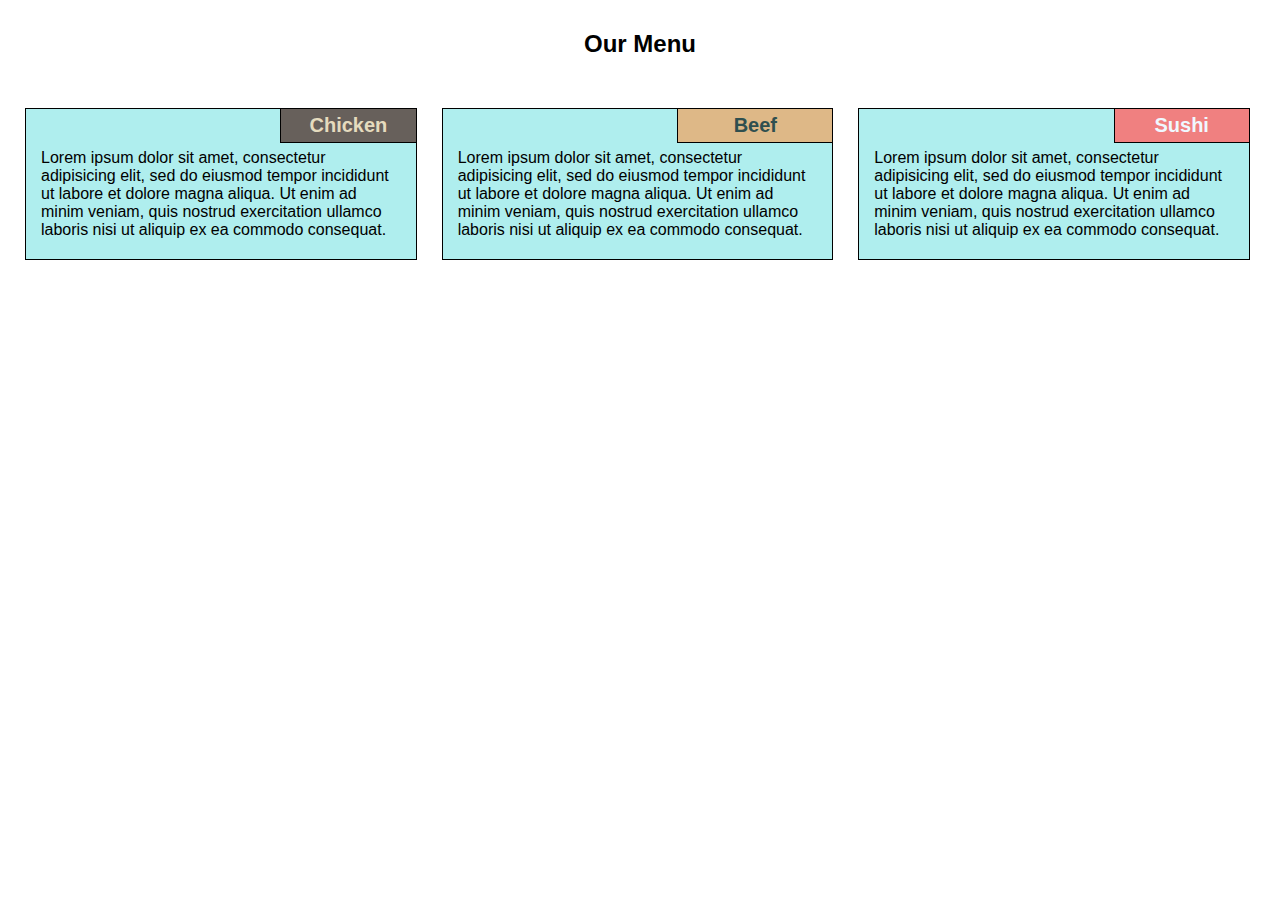
<file: module2-solution/index.html>
<!doctype html>
<html>
<head>
  <meta charset="utf-8">
  <meta name="viewport" content="width=device-width, initial-scale=1">
  <title>Module2 Assignment</title>
  <link rel="stylesheet" href="css/module2-style.css">
</head>
<body>
  <h2>Our Menu</h2>
  <div class="outerDiv">
  <section class="col-lg-4 col-md-6 col-sm-12">
    <div class="section-div" id="sd1">
      <div class="section-header" id="sh1">Chicken</div>
      <div class="section-content">
      Lorem ipsum dolor sit amet, consectetur adipisicing elit, sed do eiusmod
      tempor incididunt ut labore et dolore magna aliqua. Ut enim ad minim veniam,
      quis nostrud exercitation ullamco laboris nisi ut aliquip ex ea commodo
      consequat.
      </div>
    </div>
  </section>
 
  <section class="col-lg-4 col-md-6 col-sm-12">
    <div class="section-div" id="sd2">
      <div class="section-header" id="sh2">Beef</div>
      <div class="section-content">
      Lorem ipsum dolor sit amet, consectetur adipisicing elit, sed do eiusmod
      tempor incididunt ut labore et dolore magna aliqua. Ut enim ad minim veniam,
      quis nostrud exercitation ullamco laboris nisi ut aliquip ex ea commodo
      consequat.
      </div>
    </div>
  </section>

  <section class="col-lg-4 col-md-12 col-sm-12">
    <div class="section-div" id="sd3">
      <div class="section-header" id="sh3">Sushi</div>
      <div class="section-content">
      Lorem ipsum dolor sit amet, consectetur adipisicing elit, sed do eiusmod
      tempor incididunt ut labore et dolore magna aliqua. Ut enim ad minim veniam,
      quis nostrud exercitation ullamco laboris nisi ut aliquip ex ea commodo
      consequat.
      </div>
    </div>
  </section>
 </div>
</body>
</html>
</file>
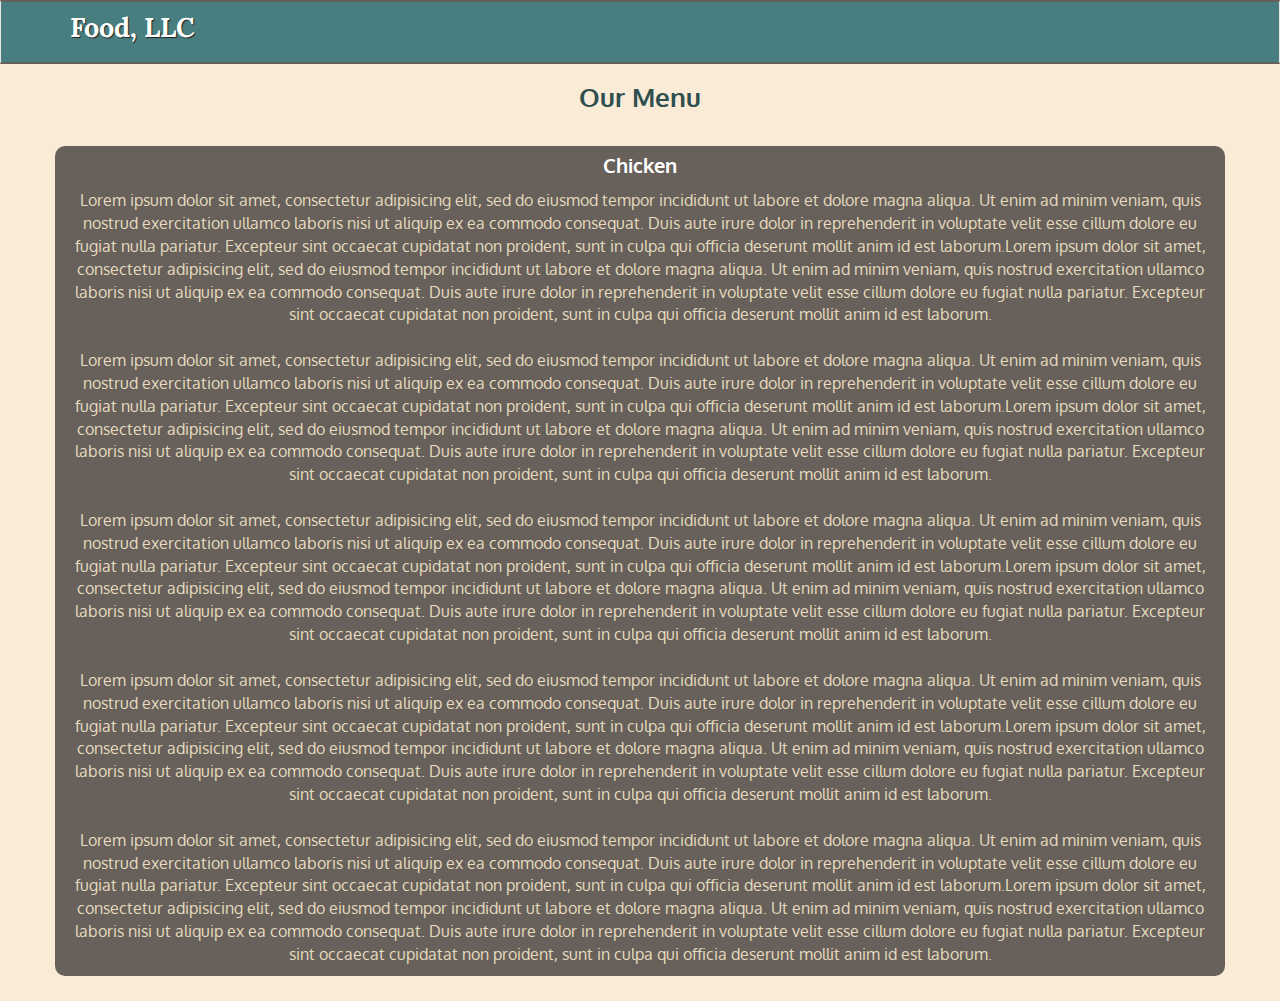
<file: module3-solution/index.html>
<!doctype html>
<html lang="en">
  <head>
    <meta charset="utf-8">
    <meta http-equiv="X-UA-Compatible" content="IE=edge">
    <meta name="viewport" content="width=device-width, initial-scale=1">
    <title>MyRestaurant website</title>
    <link rel="stylesheet" href="css/bootstrap.min.css">
    <link rel="stylesheet" href="css/module3-style.css">
    <link href='https://fonts.googleapis.com/css?family=Oxygen:400,300,700' rel='stylesheet' type='text/css'>
    <link href='https://fonts.googleapis.com/css?family=Lora' rel='stylesheet' type='text/css'>
  </head>
<body>
  <header>
    <nav id="header-nav" class="navbar navbar-default">
      <div class="container">
        <div class="navbar-header">
          <div class="navbar-brand">
            <a href="index.html"><h1>Food, LLC</h1></a>
          </div>

          <button type="button" class="navbar-toggle collapsed" data-toggle="collapse" data-target="#collapsable-nav" aria-expanded="false">
            <span class="sr-only">Toggle navigation</span>
            <span class="icon-bar"></span>
            <span class="icon-bar"></span>
            <span class="icon-bar"></span>
          </button>
        </div>

        <div id="collapsable-nav" class="collapse navbar-collapse">
           <ul id="nav-list" class="nav navbar-nav navbar-right visible-xs">
            <li>
              <a href="#">Chicken</a>
            </li>
            <li>
              <a href="#">Beef</a>
            </li>
            <li>
              <a href="#">Sushi</a>
            </li>
          </ul><!-- #nav-list -->
        </div><!-- .collapse .navbar-collapse -->
      </div><!-- .container -->
    </nav><!-- #header-nav -->
  </header>

  <div id="main-content" class="container">
    <p class="text-center">Our Menu</p>

    <div id="main-section" class="row">
      <div class="col-xs-12">
        <p id="main-heading">Chicken</p>
        Lorem ipsum dolor sit amet, consectetur adipisicing elit, sed do eiusmod
        tempor incididunt ut labore et dolore magna aliqua. Ut enim ad minim veniam,
        quis nostrud exercitation ullamco laboris nisi ut aliquip ex ea commodo
        consequat. Duis aute irure dolor in reprehenderit in voluptate velit esse
        cillum dolore eu fugiat nulla pariatur. Excepteur sint occaecat cupidatat non
        proident, sunt in culpa qui officia deserunt mollit anim id est laborum.Lorem ipsum dolor sit amet, consectetur adipisicing elit, sed do eiusmod
        tempor incididunt ut labore et dolore magna aliqua. Ut enim ad minim veniam,
        quis nostrud exercitation ullamco laboris nisi ut aliquip ex ea commodo
        consequat. Duis aute irure dolor in reprehenderit in voluptate velit esse
        cillum dolore eu fugiat nulla pariatur. Excepteur sint occaecat cupidatat non
        proident, sunt in culpa qui officia deserunt mollit anim id est laborum.<br><br>
        Lorem ipsum dolor sit amet, consectetur adipisicing elit, sed do eiusmod
        tempor incididunt ut labore et dolore magna aliqua. Ut enim ad minim veniam,
        quis nostrud exercitation ullamco laboris nisi ut aliquip ex ea commodo
        consequat. Duis aute irure dolor in reprehenderit in voluptate velit esse
        cillum dolore eu fugiat nulla pariatur. Excepteur sint occaecat cupidatat non
        proident, sunt in culpa qui officia deserunt mollit anim id est laborum.Lorem ipsum dolor sit amet, consectetur adipisicing elit, sed do eiusmod
        tempor incididunt ut labore et dolore magna aliqua. Ut enim ad minim veniam,
        quis nostrud exercitation ullamco laboris nisi ut aliquip ex ea commodo
        consequat. Duis aute irure dolor in reprehenderit in voluptate velit esse
        cillum dolore eu fugiat nulla pariatur. Excepteur sint occaecat cupidatat non
        proident, sunt in culpa qui officia deserunt mollit anim id est laborum.<br><br>
        Lorem ipsum dolor sit amet, consectetur adipisicing elit, sed do eiusmod
        tempor incididunt ut labore et dolore magna aliqua. Ut enim ad minim veniam,
        quis nostrud exercitation ullamco laboris nisi ut aliquip ex ea commodo
        consequat. Duis aute irure dolor in reprehenderit in voluptate velit esse
        cillum dolore eu fugiat nulla pariatur. Excepteur sint occaecat cupidatat non
        proident, sunt in culpa qui officia deserunt mollit anim id est laborum.Lorem ipsum dolor sit amet, consectetur adipisicing elit, sed do eiusmod
        tempor incididunt ut labore et dolore magna aliqua. Ut enim ad minim veniam,
        quis nostrud exercitation ullamco laboris nisi ut aliquip ex ea commodo
        consequat. Duis aute irure dolor in reprehenderit in voluptate velit esse
        cillum dolore eu fugiat nulla pariatur. Excepteur sint occaecat cupidatat non
        proident, sunt in culpa qui officia deserunt mollit anim id est laborum.<br><br>
        Lorem ipsum dolor sit amet, consectetur adipisicing elit, sed do eiusmod
        tempor incididunt ut labore et dolore magna aliqua. Ut enim ad minim veniam,
        quis nostrud exercitation ullamco laboris nisi ut aliquip ex ea commodo
        consequat. Duis aute irure dolor in reprehenderit in voluptate velit esse
        cillum dolore eu fugiat nulla pariatur. Excepteur sint occaecat cupidatat non
        proident, sunt in culpa qui officia deserunt mollit anim id est laborum.Lorem ipsum dolor sit amet, consectetur adipisicing elit, sed do eiusmod
        tempor incididunt ut labore et dolore magna aliqua. Ut enim ad minim veniam,
        quis nostrud exercitation ullamco laboris nisi ut aliquip ex ea commodo
        consequat. Duis aute irure dolor in reprehenderit in voluptate velit esse
        cillum dolore eu fugiat nulla pariatur. Excepteur sint occaecat cupidatat non
        proident, sunt in culpa qui officia deserunt mollit anim id est laborum.<br><br>
        Lorem ipsum dolor sit amet, consectetur adipisicing elit, sed do eiusmod
        tempor incididunt ut labore et dolore magna aliqua. Ut enim ad minim veniam,
        quis nostrud exercitation ullamco laboris nisi ut aliquip ex ea commodo
        consequat. Duis aute irure dolor in reprehenderit in voluptate velit esse
        cillum dolore eu fugiat nulla pariatur. Excepteur sint occaecat cupidatat non
        proident, sunt in culpa qui officia deserunt mollit anim id est laborum.Lorem ipsum dolor sit amet, consectetur adipisicing elit, sed do eiusmod
        tempor incididunt ut labore et dolore magna aliqua. Ut enim ad minim veniam,
        quis nostrud exercitation ullamco laboris nisi ut aliquip ex ea commodo
        consequat. Duis aute irure dolor in reprehenderit in voluptate velit esse
        cillum dolore eu fugiat nulla pariatur. Excepteur sint occaecat cupidatat non
        proident, sunt in culpa qui officia deserunt mollit anim id est laborum.

      </div>
    </div>

  </div>


  <!-- jQuery (Bootstrap JS plugins depend on it) -->
  <script src="js/jquery-2.1.4.min.js"></script>
  <script src="js/bootstrap.min.js"></script>
</body>
</html>
</file>
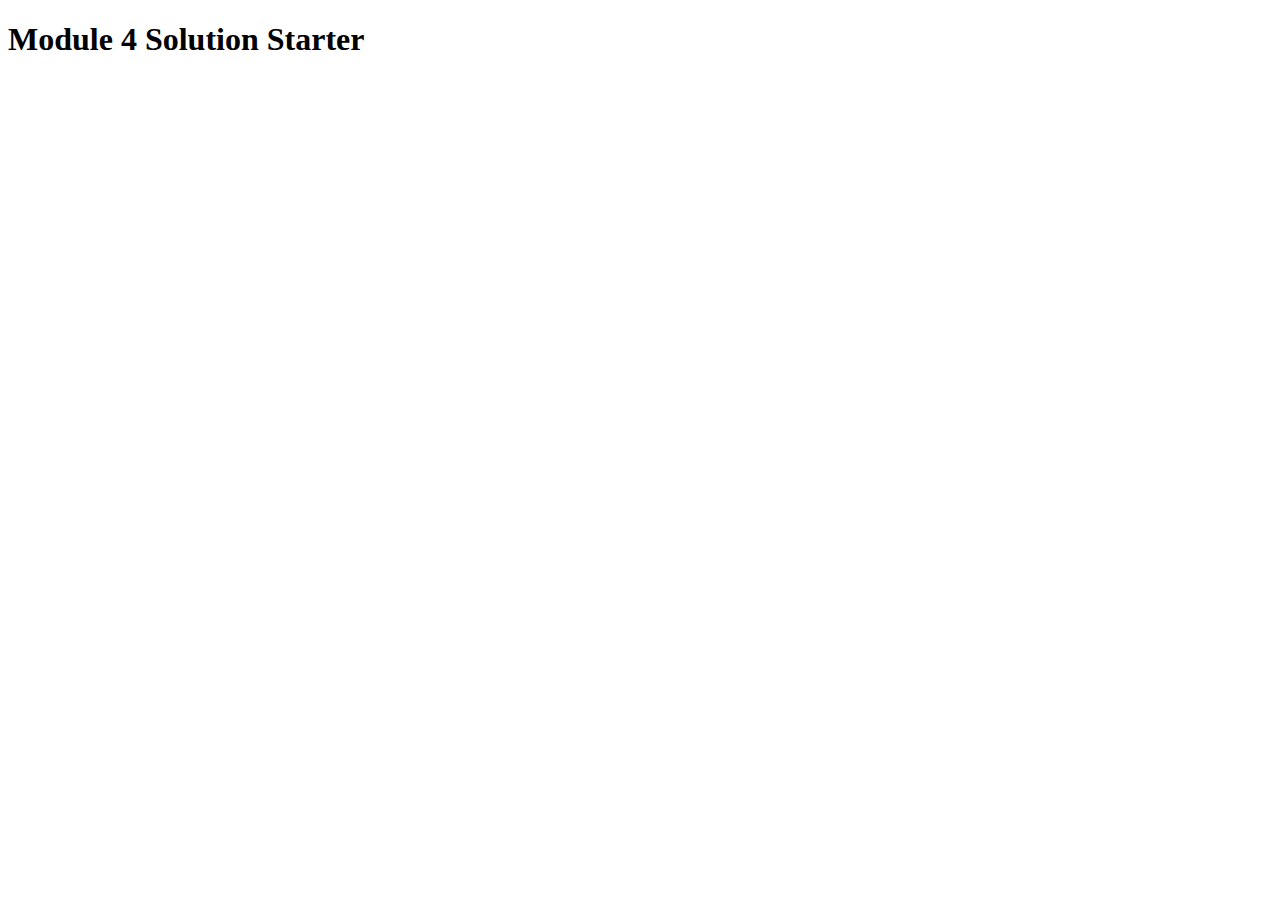
<file: module4-solution/index.html>
<!DOCTYPE html>
<html>
<head>
  <meta charset="utf-8">
  <title>Module 4 Solution Starter</title>
  <script>
    var names = []; // DO NOT REMOVE
  </script>
  <script src="SpeakHello.js"></script>
  <script src="SpeakGoodBye.js"></script>
  <script src="script.js"></script>
</head>
<body>
  <h1>Module 4 Solution Starter</h1>
</body>
</html>
</file>
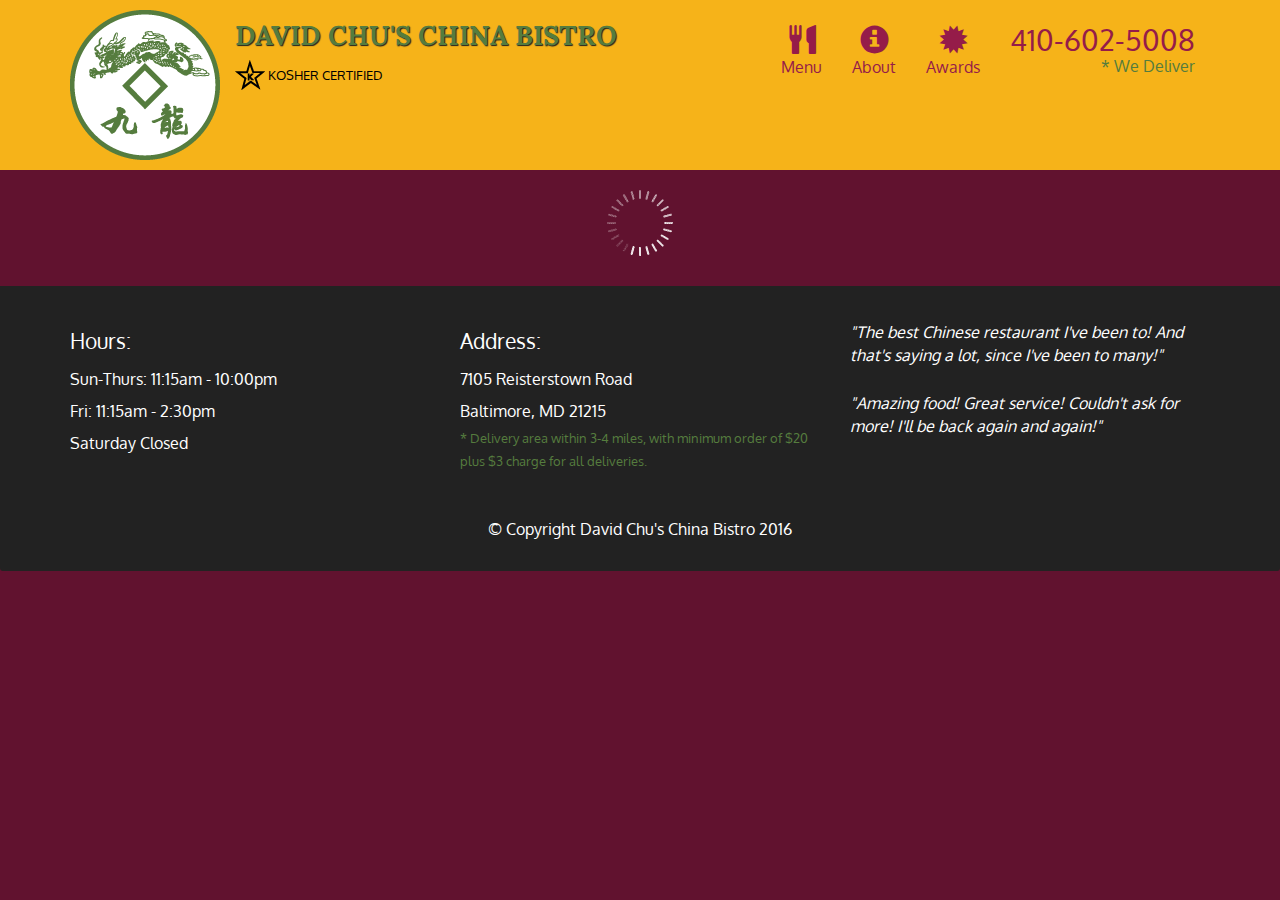
<file: module5-solution/index.html>
<!doctype html>
<html lang="en">
  <head>
    <meta charset="utf-8">
    <meta http-equiv="X-UA-Compatible" content="IE=edge">
    <meta name="viewport" content="width=device-width, initial-scale=1">
    <title>David Chu's China Bistro</title>
    <link rel="stylesheet" href="css/bootstrap.min.css">
    <link rel="stylesheet" href="css/styles.css">
    <link href='https://fonts.googleapis.com/css?family=Oxygen:400,300,700' rel='stylesheet' type='text/css'>
    <link href='https://fonts.googleapis.com/css?family=Lora' rel='stylesheet' type='text/css'>
  </head>
<body>
  <header>
    <nav id="header-nav" class="navbar navbar-default">
      <div class="container">
        <div class="navbar-header">
          <a href="index.html" class="pull-left visible-md visible-lg">
            <div id="logo-img" alt="Logo image"></div>
          </a>

          <div class="navbar-brand">
            <a href="index.html"><h1>David Chu's China Bistro</h1></a>
            <p>
              <img src="images/star-k-logo.png" alt="Kosher certification">
              <span>Kosher Certified</span>
            </p>
          </div>

          <button id="navbarToggle" type="button" class="navbar-toggle collapsed" data-toggle="collapse" data-target="#collapsable-nav" aria-expanded="false">
            <span class="sr-only">Toggle navigation</span>
            <span class="icon-bar"></span>
            <span class="icon-bar"></span>
            <span class="icon-bar"></span>
          </button>
        </div>
        
        <div id="collapsable-nav" class="collapse navbar-collapse">
           <ul id="nav-list" class="nav navbar-nav navbar-right">
            <li id="navHomeButton" class="visible-xs active">
              <a href="index.html">
                <span class="glyphicon glyphicon-home"></span> Home</a>
            </li>
            <li id="navMenuButton">
              <a href="#" onclick="$dc.loadMenuCategories();">
                <span class="glyphicon glyphicon-cutlery"></span><br class="hidden-xs"> Menu</a>
            </li>
            <li>
              <a href="#">
                <span class="glyphicon glyphicon-info-sign"></span><br class="hidden-xs"> About</a>
            </li>
            <li>
              <a href="#">
                <span class="glyphicon glyphicon-certificate"></span><br class="hidden-xs"> Awards</a>
            </li>
            <li id="phone" class="hidden-xs">
              <a href="tel:410-602-5008">
                <span>410-602-5008</span></a><div>* We Deliver</div>
            </li>
          </ul><!-- #nav-list -->
        </div><!-- .collapse .navbar-collapse -->
      </div><!-- .container -->
    </nav><!-- #header-nav -->
  </header>

  <div id="call-btn" class="visible-xs">
    <a class="btn" href="tel:410-602-5008">
    <span class="glyphicon glyphicon-earphone"></span>
    410-602-5008
    </a>
  </div>
  <div id="xs-deliver" class="text-center visible-xs">* We Deliver</div>

  <div id="main-content" class="container"></div>

  <footer class="panel-footer">
    <div class="container">
      <div class="row">
        <section id="hours" class="col-sm-4">
          <span>Hours:</span><br>
          Sun-Thurs: 11:15am - 10:00pm<br>
          Fri: 11:15am - 2:30pm<br>
          Saturday Closed
          <hr class="visible-xs">
        </section>
        <section id="address" class="col-sm-4">
          <span>Address:</span><br>
          7105 Reisterstown Road<br>
          Baltimore, MD 21215
          <p>* Delivery area within 3-4 miles, with minimum order of $20 plus $3 charge for all deliveries.</p>
          <hr class="visible-xs">
        </section>
        <section id="testimonials" class="col-sm-4">
          <p>"The best Chinese restaurant I've been to! And that's saying a lot, since I've been to many!"</p>
          <p>"Amazing food! Great service! Couldn't ask for more! I'll be back again and again!"</p>
        </section>
      </div>
      <div class="text-center">&copy; Copyright David Chu's China Bistro 2016</div>
    </div>
  </footer>

  <!-- jQuery (Bootstrap JS plugins depend on it) -->
  <script src="js/jquery-2.1.4.min.js"></script>
  <script src="js/bootstrap.min.js"></script>
  <script src="js/ajax-utils.js"></script>
  <script src="js/script.js"></script>
</body>
</html>
</file>
<file: module2-solution/css/module2-style.css>
* {
	box-sizing: border-box;
	margin : 0;
	border : 0;
}

body {
	font-family: Arial, Helvetica, sans-serif;
}

h2 {
	text-align: center;
	margin-top: 30px;
	margin-bottom: 40px;
}

section{
	width: 100%;
}
.outerDiv {
	margin: 15px;
}

.section-div {
	width : 94%;
	border: 1px solid black;
	margin: 10px;
	background-color: #AFEEEE;
}

.section-header {
	position: relative;
	font-size: 125%;
	font-weight: 600;
	width:35%;
	border: 1px solid black;
	float:right;
	text-align: center;
	top:-1px;
	right:-1px;
	padding: 5px;
}

#sd2 .section-header{
	width:40%;	
}

.section-content {
	padding: 40px 15px 20px 15px;
}

#sh1 {
    background-color: #67605B;
    color: #E5DBBE;
}

#sh2 {
    background-color: burlywood;
    color: darkslategray;
}

#sh3 {
    background-color: lightcoral;
    color: aliceblue;
}

/********** Desktop view **********/
@media (min-width: 992px ) {
  .col-lg-4 {
    width: 33.33%;
    float: left;
  }
}

/********** Tablet view **********/
@media (min-width: 768px) and (max-width: 992px) {  
	.col-md-6 {
	width: 50%;
	float: left;
	}
	.col-md-12 {
	width: 100%;
	float: left;
	}
	.col-md-12 .section-div {
		 width: 97%;
	}
	h2 {
		margin-bottom: 20px;
	}
	#sd3 .section-header{
		width:17.5%;	
	}
}

/********** Mobile view **********/
@media (max-width: 768px) {
  .col-sm-12 {
    width: 100%;
    float: left;
  }
  h2 {
  	margin-bottom: 20px;
  }
  .outerDiv {
	margin-left: 25px;
  }
}
</file>
<file: module3-solution/css/module3-style.css>
body {
  font-size: 16px;
  color: darkslategray;
  background-color: antiquewhite;
  font-family: 'Oxygen', sans-serif;
}

/** HEADER **/
#header-nav {
  background-color: #487e80;
  border-radius: 0;
  border-top: 2px solid #67605B;
  border-bottom: 2px solid #67605B;
}

.navbar-brand {
 /* padding-top: 20px;
  padding-bottom: 10px;*/
}

.navbar-brand h1 { /* Restaurant name */
  font-family: 'Lora', serif;
  color: white;
  font-size: 1.5em;
  font-weight: bold;
  text-shadow: 1px 1px 1px #222;
  margin-top: 0;
  margin-bottom: 0;
  line-height: .75;
}

.navbar-brand a:hover, .navbar-brand a:focus {
  text-decoration: none;
}

#nav-list {
  margin-top: 10px;
}

#nav-list a {
  color: #E5DBBE;
  text-align: center;
}

#nav-list a:hover {
  background: #E5DBBE;
  color: #67605B;
  font-weight: 600; 
  text-shadow: 1px;  
}

#nav-list a span {
  font-size: 1.8em;
}

.navbar-header {
  padding-bottom: 10px;
}

.navbar-header button.navbar-toggle, .navbar-header .icon-bar {
  border: 2px solid #67605B;
}

.navbar-header button.navbar-toggle {
  clear: both;
  margin-top: -30px;
}

/* END HEADER */

/* HOME PAGE */
#main-content>p {
  font-size: 160%;
  font-weight: bold;
  margin-top: -5px;
  padding-bottom: 20px;
}

#main-section {
  background-color: #67605B;
  color: #E5DBBE;
  text-align: center; 
  border-radius: 10px;
  margin-bottom: 25px;
  padding-bottom: 10px;
}

#main-heading {
  font-size: 125%;
  font-weight: bold;
  margin-top: 5px;
  color: white;  
}
/* END HOME PAGE */

/********** Extra small devices only **********/
@media (max-width: 767px) {
  /* Header */
  .navbar-brand {
    padding-top: 12px;
    height: 45px;
  }
  .navbar-brand h1 { /* Restaurant name */
    padding-top: 10px;
    font-size: 5vw; /* 1vw = 1% of viewport width */
  }

  #collapsable-nav {
    background-color: #67605B;
  }
  #collapsable-nav a { /* Collapsed nav menu text */
    font-size: 1.2em;
  }

  #collapsable-nav a span { /* Collapsed nav menu glyph */
    font-size: 1em;
    margin-right: 5px;
  }
  /* End Header */

  /* Home Page */

  #main-section {
    width: 97%;
    margin: 0 auto 25px;
  }

}
</file>
<file: module5-solution/css/styles.css>
body {
  font-size: 16px;
  color: #fff;
  background-color: #61122f;
  font-family: 'Oxygen', sans-serif;
}

/** HEADER **/
#header-nav {
  background-color: #f6b319;
  border-radius: 0;
  border: 0;
}

#logo-img {
  background: url('../images/restaurant-logo_large.png') no-repeat;
  width: 150px;
  height: 150px;
  margin: 10px 15px 10px 0;
}

.navbar-brand {
  padding-top: 25px;
}
.navbar-brand h1 { /* Restaurant name */
  font-family: 'Lora', serif;
  color: #557c3e;
  font-size: 1.5em;
  text-transform: uppercase;
  font-weight: bold;
  text-shadow: 1px 1px 1px #222;
  margin-top: 0;
  margin-bottom: 0;
  line-height: .75;
}
.navbar-brand a:hover, .navbar-brand a:focus {
  text-decoration: none;
}
.navbar-brand p { /* Kosher cert */
  color: #000;
  text-transform: uppercase;
  font-size: .7em;
  margin-top: 15px;
}
.navbar-brand p span { /* Star-K */
  vertical-align: middle;
}

#nav-list {
  margin-top: 10px;
}
#nav-list a {
  color: #951C49;
  text-align: center;
}
#nav-list a:hover {
  background: #E7E7E7;
}
#nav-list a span {
  font-size: 1.8em;
}

#phone {
  margin-top: 5px;
}
#phone a { /* Phone number */
  text-align: right;
  padding-bottom: 0;
}
#phone div { /* We Deliver */
  color: #557c3e;
  text-align: right;
  padding-right: 15px;
}

.navbar-header button.navbar-toggle, .navbar-header .icon-bar {
  border: 1px solid #61122f;
}
.navbar-header button.navbar-toggle {
  clear: both;
  margin-top: -30px;
}
/* END HEADER */

/* FOOTER */
.panel-footer {
  margin-top: 30px;
  padding-top: 35px;
  padding-bottom: 30px;
  background-color: #222;
  border-top: 0;
}
.panel-footer div.row {
  margin-bottom: 35px;
}
#hours, #address {
  line-height: 2;
}
#hours > span, #address > span {
  font-size: 1.3em;
}
#address p {
  color: #557c3e;
  font-size: .8em;
  line-height: 1.8;
}
#testimonials {
  font-style: italic;
}
#testimonials p:nth-child(2) {
  margin-top: 25px;
}
/* END FOOTER */



/* HOME PAGE */
.container .jumbotron {
  box-shadow: 0 0 50px #3F0C1F;
  border: 2px solid #3F0C1F;
}

#menu-tile, #specials-tile, #map-tile {
  height: 250px;
  width: 100%;
  margin-bottom: 15px;
  position: relative;
  border: 2px solid #3F0C1F;
  overflow: hidden;
}
#menu-tile:hover, #specials-tile:hover, #map-tile:hover {
  box-shadow: 0 1px 5px 1px #cccccc;
}
#menu-tile {
  background: url('../images/menu-tile.jpg') no-repeat;
  background-position: center;
}
#specials-tile {
  background: url('../images/specials-tile.jpg') no-repeat;
  background-position: center;
}
#menu-tile span, #specials-tile span, #map-tile span {
  position: absolute;
  bottom: 0;
  right: 0;
  width: 100%;
  text-align: center;
  font-size: 1.6em;
  text-transform: uppercase;
  background-color: #000;
  color: #fff;
  opacity: .8;
}
/* END HOME PAGE */

/* MENU CATEGORIES PAGE */
.category-tile { 
  position: relative;
  border: 2px solid #3F0C1F;
  overflow: hidden;
  width: 200px;
  height: 200px;
  margin: 0 auto 15px;
}
.category-tile span {
  position: absolute;
  bottom: 0;
  right: 0;
  width: 100%;
  text-align: center;
  font-size: 1.2em;
  text-transform: uppercase;
  background-color: #000;
  color: #fff;
  opacity: .8;
}
.category-tile:hover {
  box-shadow: 0 1px 5px 1px #cccccc;
}

#menu-categories-title + div {
  margin-bottom: 50px;
}
/* END MENU CATEGORIES PAGE */

/* SINGLE CATEGORY PAGE */
.menu-item-tile {
  margin-bottom: 25px;
}
.menu-item-tile hr {
  width: 80%;
}
.menu-item-tile .menu-item-price {
  font-size: 1.1em;
  text-align: right;
  margin-top: -15px;
  margin-right: -15px;
}
.menu-item-tile .menu-item-price span {
  font-size: .6em;
}
.menu-item-photo {
  position: relative;
  border: 2px solid #3F0C1F; 
  overflow: hidden;
  padding: 0;
  margin-right: -15px;
  margin-left: auto;
  margin-bottom: 20px;
  max-width: 250px;
}
.menu-item-photo div {
  position: absolute;
  bottom: 0;
  right: 0;
  width: 80px;
  background-color: #557c3e;
  text-align: center;
}
.menu-item-description {
  padding-right: 30px;
}
h3.menu-item-title {
  margin: 0 0 10px;
}
.menu-item-details {
  font-size: .9em;
  font-style: italic;
}
/* END SINGLE CATEGORY PAGE */


/********** Large devices only **********/
@media (min-width: 1200px) {
  .container .jumbotron {
    background: url('../images/jumbotron_1200.jpg') no-repeat;
    height: 675px;
  }
}

/********** Medium devices only **********/
@media (min-width: 992px) and (max-width: 1199px) {
  /* Header */
  #logo-img {
    background: url('../images/restaurant-logo_medium.png') no-repeat;
    width: 100px;
    height: 100px;
    margin: 5px 5px 5px 0;
  }
  /* End Header */

  /* Home Page */
  .container .jumbotron {
    background: url('../images/jumbotron_992.jpg') no-repeat;
    height: 558px;
  }
  /* End Home Page */
}

/********** Small devices only **********/
@media (min-width: 768px) and (max-width: 991px) {
  /* Home Page */
  .container .jumbotron {
    background: url('../images/jumbotron_768.jpg') no-repeat;
    height: 432px;
  }
  /* End Home Page */
}

/********** Extra small devices only **********/
@media (max-width: 767px) {
  /* Header */
  .navbar-brand {
    padding-top: 10px;
    height: 80px;
  }
  .navbar-brand h1 { /* Restaurant name */
    padding-top: 10px;
    font-size: 5vw; /* 1vw = 1% of viewport width */
  }
  .navbar-brand p { /* Kosher cert */
    font-size: .6em;
    margin-top: 12px;
  }
  .navbar-brand p img { /* Star-K */
    height: 20px;
  }

  #collapsable-nav a { /* Collapsed nav menu text */
    font-size: 1.2em;
  }
  #collapsable-nav a span { /* Collapsed nav menu glyph */
    font-size: 1em;
    margin-right: 5px;
  }

  #call-btn > a {
    font-size: 1.5em;
    display: block;
    margin: 0 20px;
    padding: 10px;
    border: 2px solid #fff;
    background-color: #f6b319;
    color: #951c49;
  }
  #xs-deliver {
    margin-top: 5px;
    font-size: .7em;
    letter-spacing: .1em;
    text-transform: uppercase;
  }
  /* End Header */

  /* Footer */
  .panel-footer section {
    margin-bottom: 30px;
    text-align: center;
  }
  .panel-footer section:nth-child(3) {
    margin-bottom: 0; /* margin already exists on the whole row */
  }
  .panel-footer section hr {
    width: 50%;
  }
  /* End Footer */

  /* Home Page */
  .container .jumbotron {
    margin-top: 30px;
    padding: 0;
  }
  #menu-tile, #specials-tile {
    width: 360px;
    margin: 0 auto 15px;
  }

  .menu-item-photo {
    margin-right: auto;
  }
  .menu-item-tile .menu-item-price {
    text-align: center;
  }
  .menu-item-description {
    text-align: center;;
  }
}


/********** Super extra small devices Only :-) (e.g., iPhone 4) **********/
@media (max-width: 479px) {
  /* Header */
  .navbar-brand h1 { /* Restaurant name */
    padding-top: 5px;
    font-size: 6vw;
  }
  /* End Header */
  
  /* Home page */
  #menu-tile, #specials-tile {
    width: 280px;
    margin: 0 auto 15px;
  }

  .col-xxs-12 {
    position: relative;
    min-height: 1px;
    padding-right: 15px;
    padding-left: 15px;
    float: left;
    width: 100%;
  }
}
</file>
